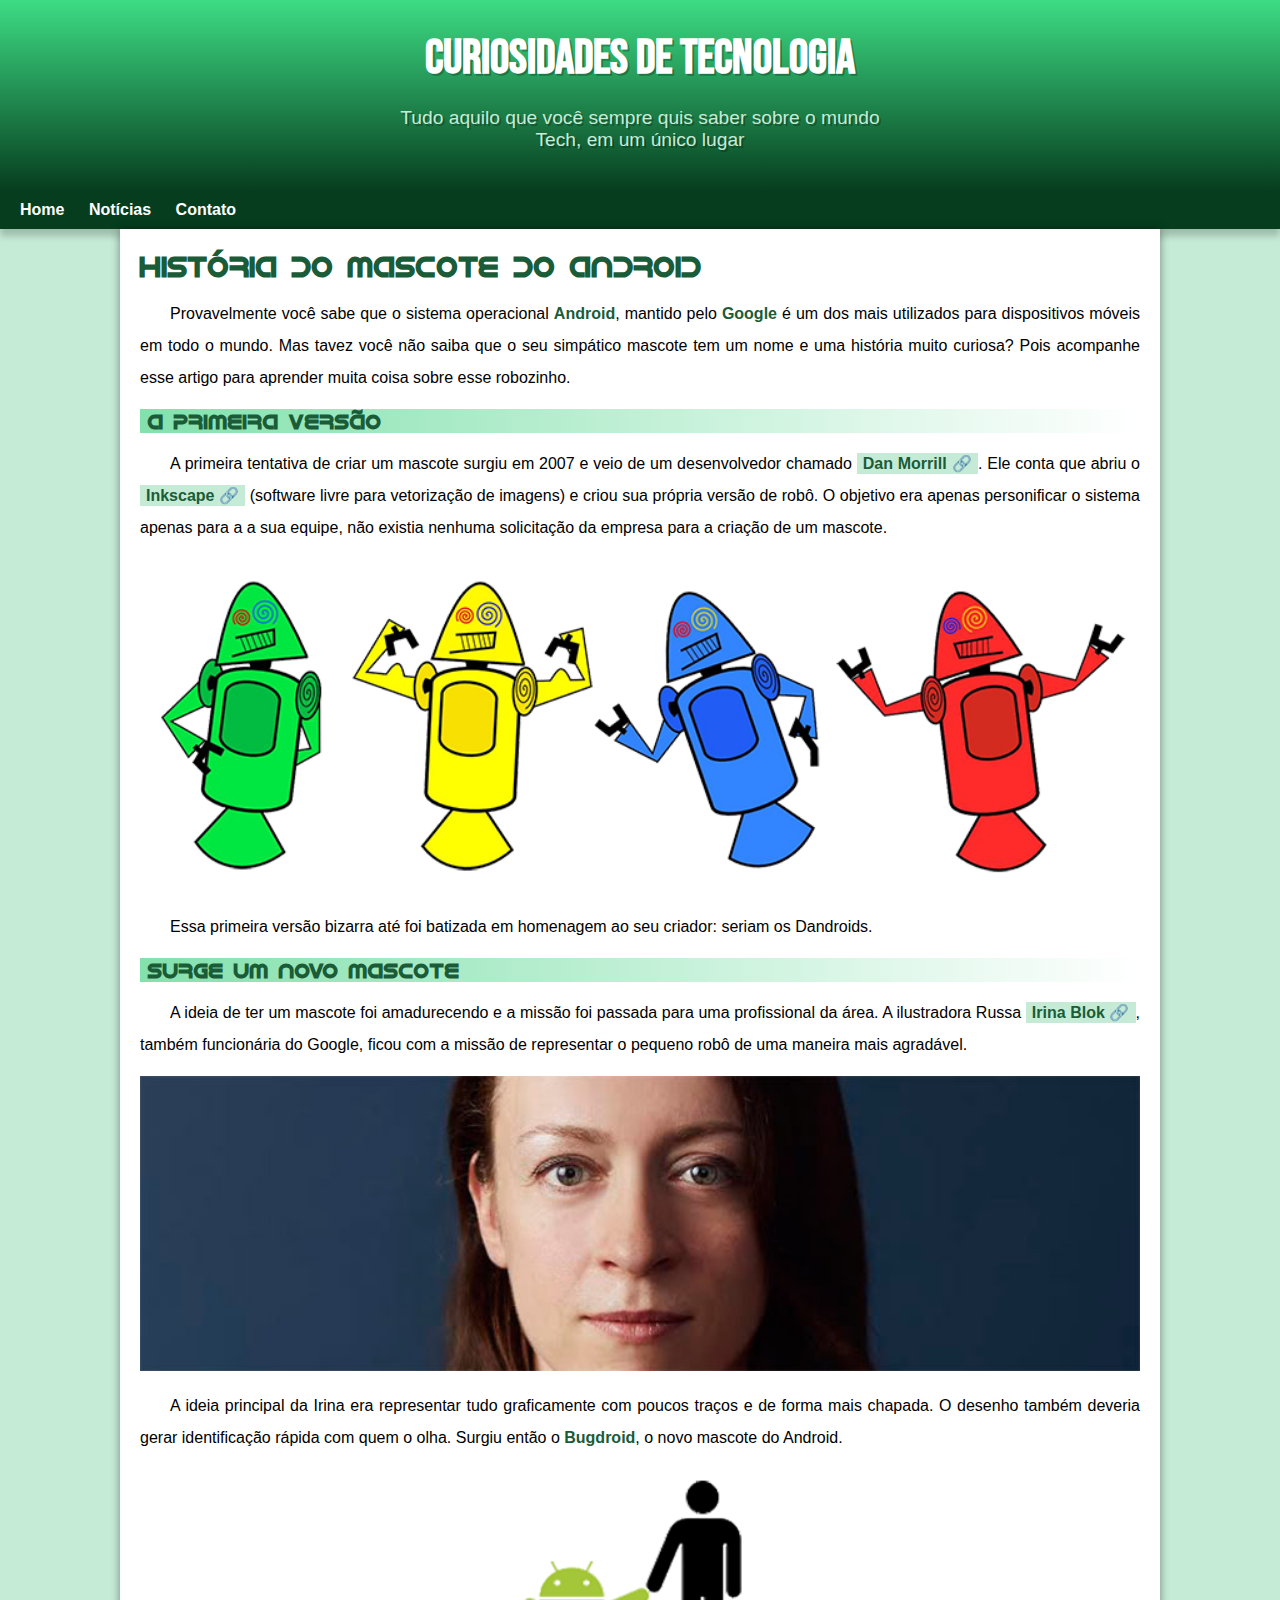
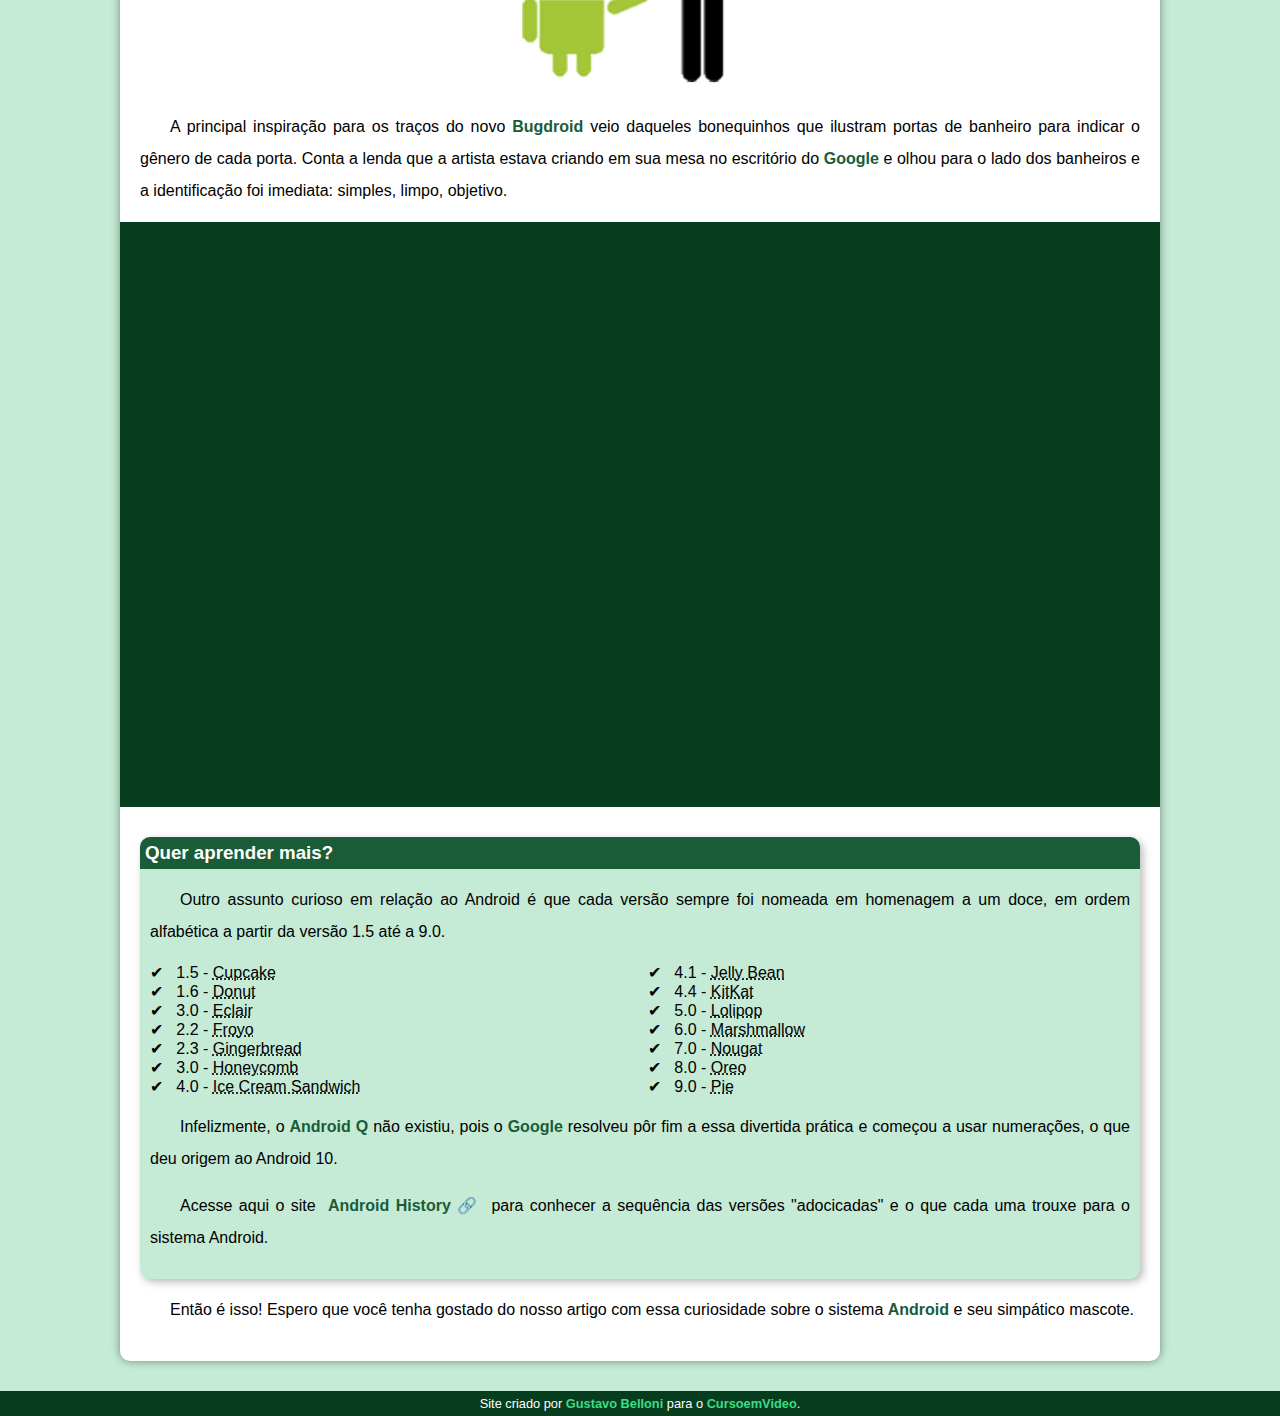
<file: index.html>
<!DOCTYPE html>
<html lang="pt-br">
<head>
    <meta charset="UTF-8">
    <meta http-equiv="X-UA-Compatible" content="IE=edge">
    <meta name="viewport" content="width=device-width, initial-scale=1.0">
    <link rel="shortcut icon" href="imagens/favicon.ico" type="image/x-icon">
    <title>Como surgiu o mascote do Android</title>
    <link rel="stylesheet" href="estilos/style.css">
</head>
<body>
    <header>
        <h1>Curiosidades de Tecnologia</h1>
        <p>Tudo aquilo que você sempre quis saber sobre o mundo Tech, em um único lugar</p>
    </header>
    <nav>
        <a href="#">Home</a>
        <a href="#">Notícias</a>
        <a href="#">Contato</a>
    </nav>
    <main>
        <article>
            <h1>História do Mascote do Android</h1>
            <p>Provavelmente você sabe que o sistema operacional <strong>Android</strong>, mantido pelo <strong>Google</strong> é um dos mais utilizados para dispositivos móveis em todo o mundo. Mas tavez você não saiba que o seu simpático mascote tem um nome e uma história muito curiosa? Pois acompanhe esse artigo para aprender muita coisa sobre esse robozinho.</p>
            <h2>A primeira versão</h2>
            <p>A primeira tentativa de criar um mascote surgiu em 2007 e veio de um desenvolvedor chamado <a href="https://androidcommunity.com/dan-morrill-shows-us-the-android-mascot-that-almost-was-20130103/" target="_blank" rel="external" class="externo"><strong>Dan Morrill</strong></a>. Ele conta que abriu o <a href="https://inkscape.org/pt-br/" target="_balnk" rel="external" class="externo"><strong>Inkscape</strong></a> (software livre para vetorização de imagens) e criou sua própria versão de robô. O objetivo era apenas personificar o sistema apenas para a a sua equipe, não existia nenhuma solicitação da empresa para a criação de um mascote.</p>
            <picture>
                <source media="(max-width: 670px)" srcset="imagens/dan-droids-pq.png" type="image/png">
                <img src="imagens/dan-droids.png" alt="Imagem flexível">
            </picture>
            <p>Essa primeira versão bizarra até foi batizada em homenagem ao seu criador: seriam os Dandroids.</p>
            <h2>Surge um novo mascote</h2>
            <p>A ideia de ter um mascote foi amadurecendo e a missão foi passada para uma profissional da área. A ilustradora Russa <a href="https://www.irinablok.com/android" target="_blank" rel="external" class="externo"><strong>Irina Blok</strong></a>, também funcionária do Google, ficou com a missão de representar o pequeno robô de uma maneira mais agradável.</p>
            <picture>
                <source media="(max-width: 670px)" srcset="imagens/irina-blok-pq.jpg" type="image/jpeg">
                <img src="imagens/irina-blok.jpg" alt="Imagem flexível">
            </picture>
            <p>A ideia principal da Irina era representar tudo graficamente com poucos traços e de forma mais chapada. O desenho também deveria gerar identificação rápida com quem o olha. Surgiu então o <strong>Bugdroid</strong>, o novo mascote do Android.</p>
            <img src="imagens/bugdroid.png" class="pequena" alt="Imagem Bugdroid">
            <p>A principal inspiração para os traços do novo <strong>Bugdroid</strong> veio daqueles bonequinhos que ilustram portas de banheiro para indicar o gênero de cada porta. Conta a lenda que a artista estava criando em sua mesa no escritório do <strong>Google</strong> e olhou para o lado dos banheiros e a identificação foi imediata: simples, limpo, objetivo.</p>
            
            <div class="video">
                <iframe width="560" height="315" src="https://www.youtube.com/embed/l2UDgpLz20M" title="YouTube video player" frameborder="0" allow="accelerometer; autoplay; clipboard-write; encrypted-media; gyroscope; picture-in-picture" allowfullscreen></iframe>
            </div>
            
                <aside>
            <h3>Quer aprender mais?</h3>
            <p>Outro assunto curioso em relação ao Android é que cada versão sempre foi nomeada em homenagem a um doce, em ordem alfabética a partir da versão 1.5 até a 9.0.</p>
            <ul>
                <li>
                    1.5 - <abbr title="Bolo de copo">Cupcake</abbr>
                </li>
                <li>
                    1.6 - <abbr title="Rosquinha">Donut</abbr>
                </li>
                <li>
                    3.0 - <abbr title="Bomba">Eclair</abbr>
                </li>
                <li>
                    2.2 - <abbr title="Iorgute Congelado">Froyo</abbr>
                </li>
                <li>
                    2.3 - <abbr title="Biscoito de Gengibre">Gingerbread</abbr>
                </li>
                <li>
                    3.0 - <abbr title="Favo de Mel">Honeycomb</abbr>
                </li>
                <li>
                    4.0 - <abbr title="Samduíche de Sorvete">Ice Cream Sandwich</abbr>
                </li>
                <li>
                    4.1 - <abbr title="Jujuba">Jelly Bean</abbr>
                </li>
                <li>
                    4.4 - <abbr title="Kitkat">KitKat</abbr>
                </li>
                <li>
                    5.0 - <abbr title="Pirulito">Lolipop</abbr>
                </li>
                <li>
                    6.0 - <abbr title="Marshmallow">Marshmallow</abbr>
                </li>
                <li>
                    7.0 - <abbr title="Torrone">Nougat</abbr>
                </li>
                <li>
                    8.0 - <abbr title="Oreo">Oreo</abbr>
                </li>
                <li>
                    9.0 - <abbr title="Torta">Pie</abbr>
                </li>
            </ul>
            <p>Infelizmente, o <strong>Android Q</strong> não existiu, pois o <strong>Google</strong> resolveu pôr fim a essa divertida prática e começou a usar numerações, o que deu origem ao Android 10.</p>
            <p>Acesse aqui o site <a href="https://www.android.com/intl/en_uk/history/" target="_blank" rel="external" class="externo"><strong>Android History</strong></a> para conhecer a sequência das versões "adocicadas" e o que cada uma trouxe para o sistema Android.</p>
                </aside>
            <p>Então é isso! Espero que você tenha gostado do nosso artigo com essa curiosidade sobre o sistema <strong>Android</strong> e seu simpático mascote.</p>
        </article>
    </main>
    <footer>
        Site criado por <a href="https://www.instagram.com/bellonigustavo/" target="_blank" rel="external"><strong>Gustavo Belloni</strong></a> para o <a href="https://www.youtube.com/cursoemvideo" target="_blank" rel="external"><strong>CursoemVideo</strong></a>.
    </footer>


</body>
</html>
</file>
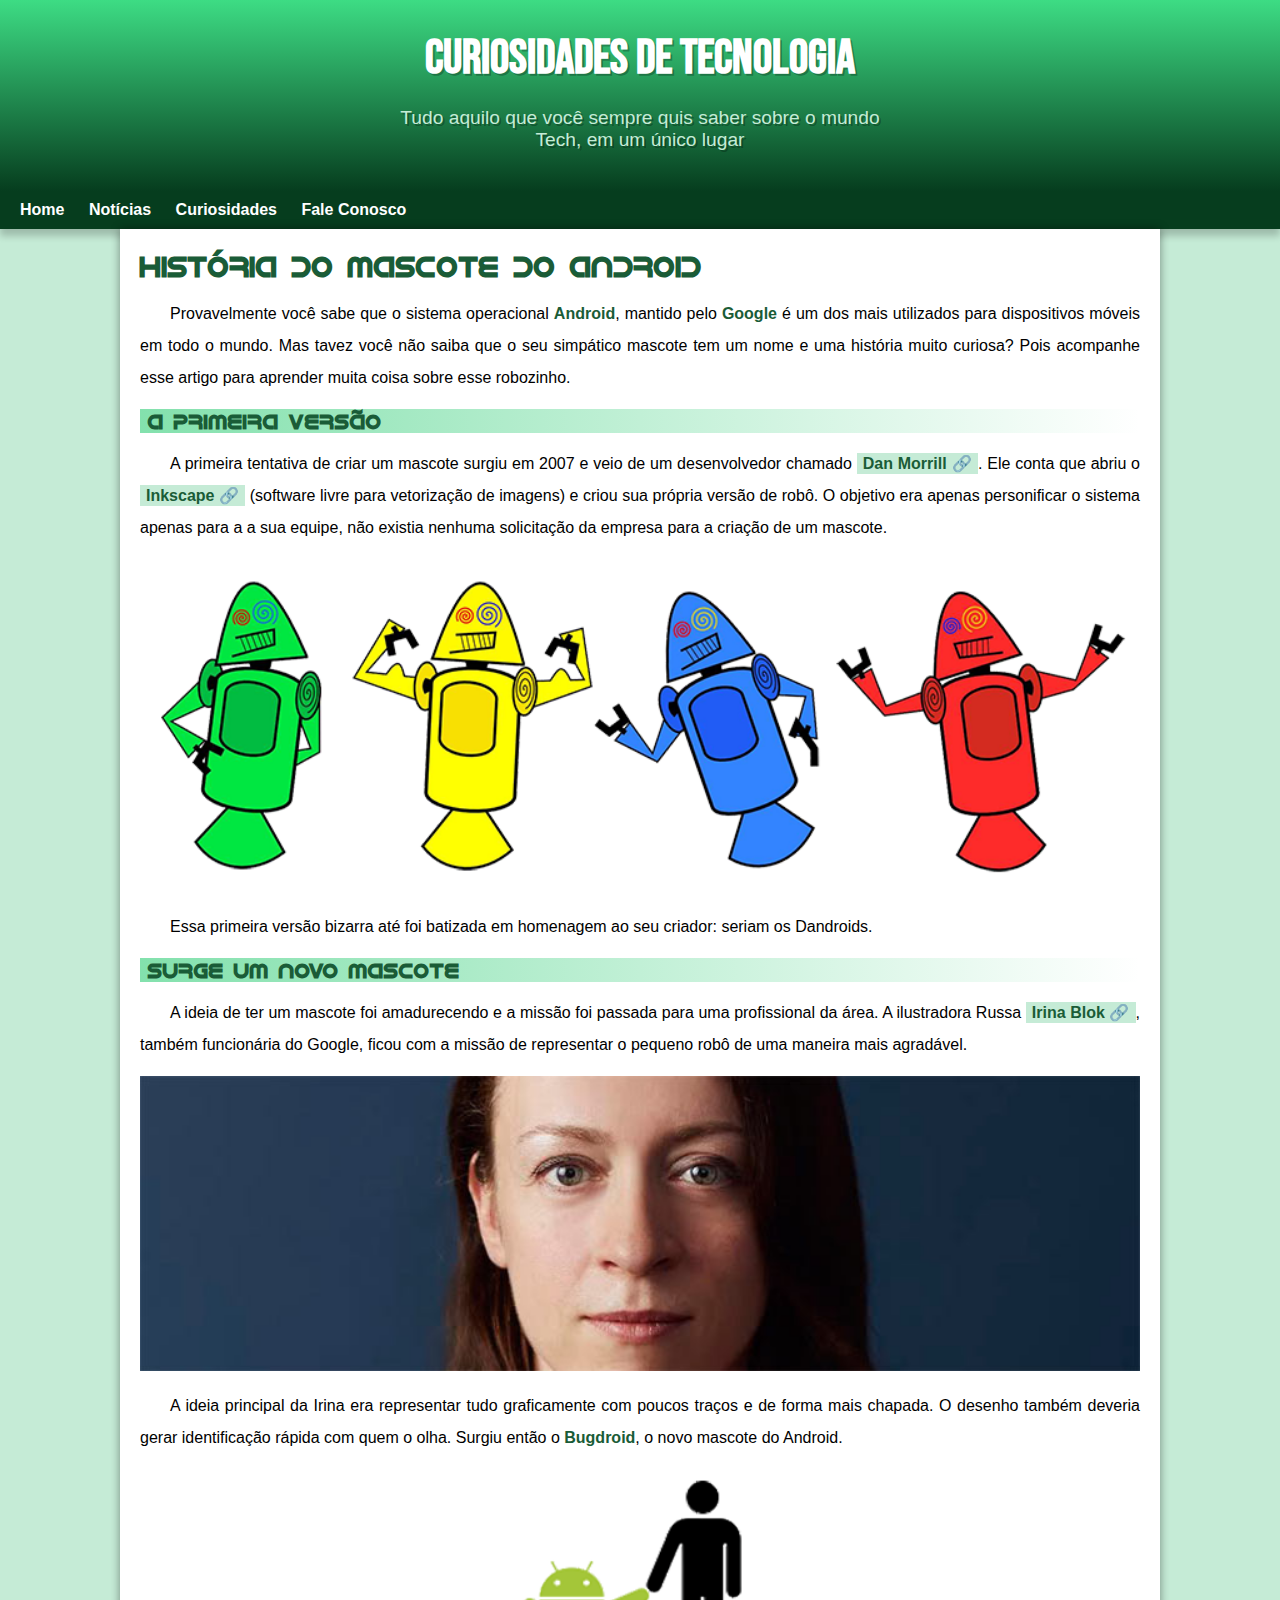
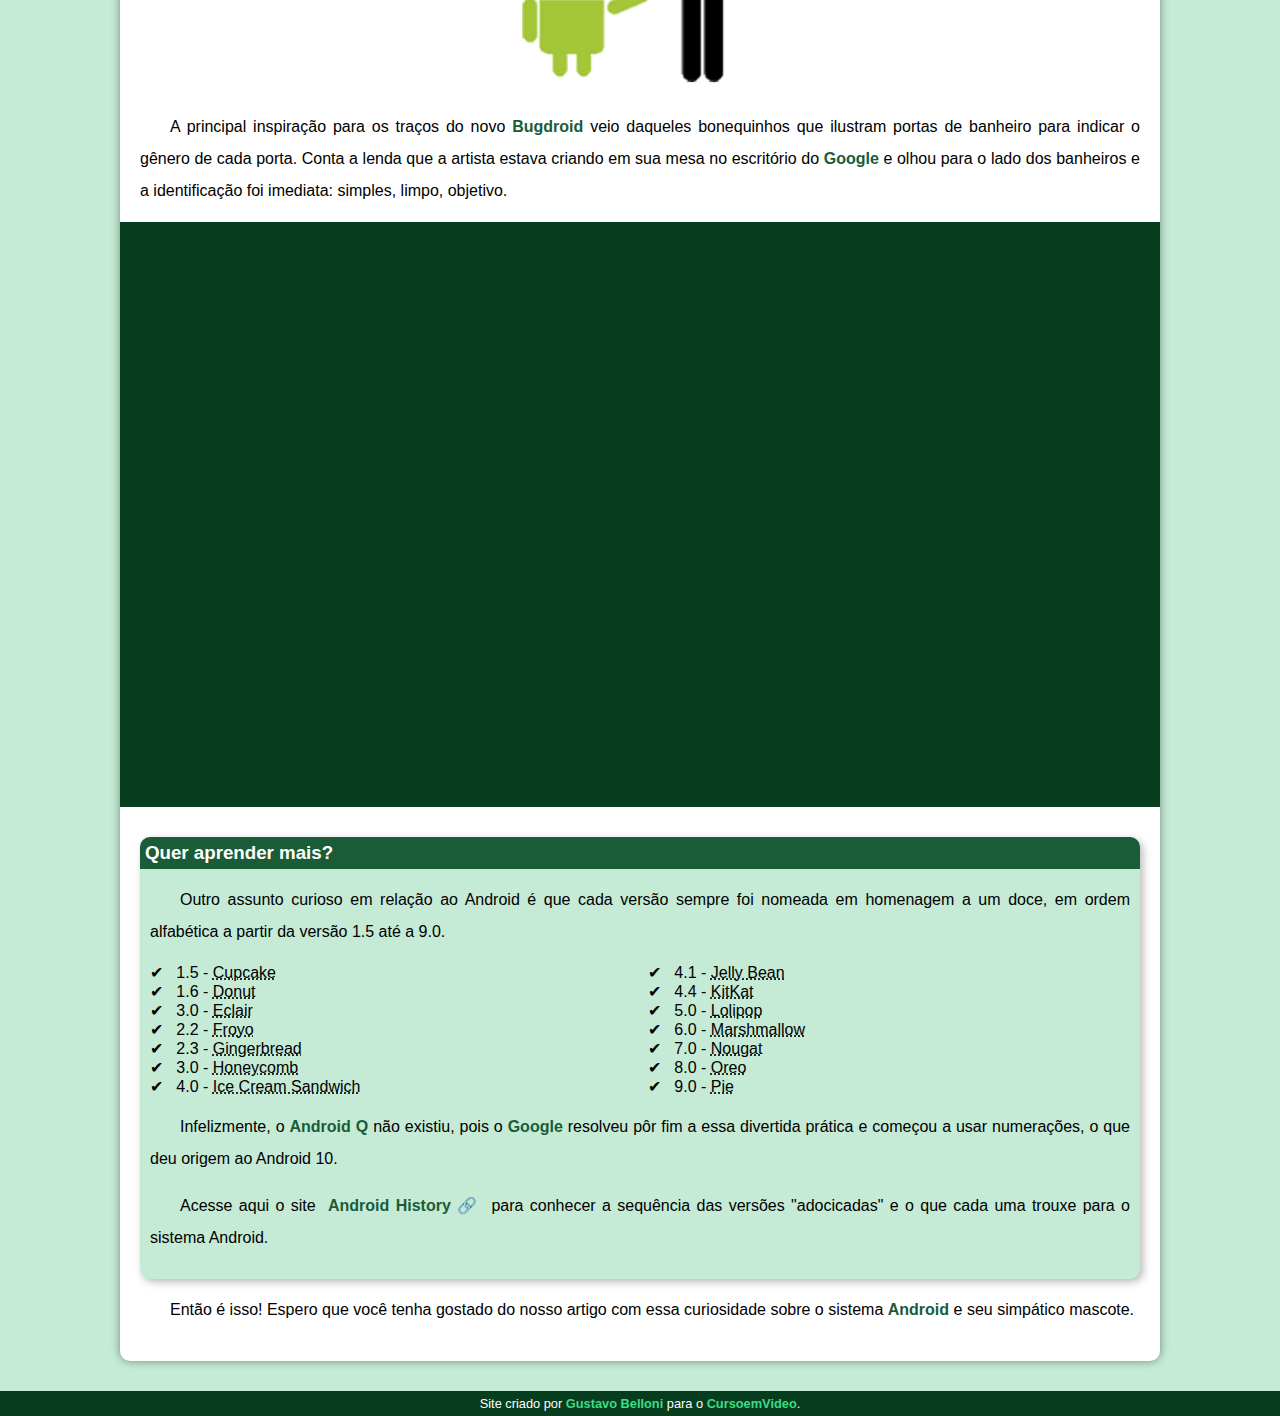
<file: index.html.html>
<!DOCTYPE html>
<html lang="pt-br">
<head>
    <meta charset="UTF-8">
    <meta http-equiv="X-UA-Compatible" content="IE=edge">
    <meta name="viewport" content="width=device-width, initial-scale=1.0">
    <link rel="shortcut icon" href="imagens/favicon.ico" type="image/x-icon">
    <title>Como surgiu o mascote do Android</title>
    <link rel="stylesheet" href="estilos/style.css">
</head>
<body>
    <header>
        <h1>Curiosidades de Tecnologia</h1>
        <p>Tudo aquilo que você sempre quis saber sobre o mundo Tech, em um único lugar</p>
    </header>
    <nav>
        <a href="#">Home</a>
        <a href="noticias.html" target="_self">Notícias</a>
        <a href="#">Curiosidades</a>
        <a href="#">Fale Conosco</a>
    </nav>
    <main>
        <article>
            <h1>História do Mascote do Android</h1>
            <p>Provavelmente você sabe que o sistema operacional <strong>Android</strong>, mantido pelo <strong>Google</strong> é um dos mais utilizados para dispositivos móveis em todo o mundo. Mas tavez você não saiba que o seu simpático mascote tem um nome e uma história muito curiosa? Pois acompanhe esse artigo para aprender muita coisa sobre esse robozinho.</p>
            <h2>A primeira versão</h2>
            <p>A primeira tentativa de criar um mascote surgiu em 2007 e veio de um desenvolvedor chamado <a href="https://androidcommunity.com/dan-morrill-shows-us-the-android-mascot-that-almost-was-20130103/" target="_blank" rel="external" class="externo"><strong>Dan Morrill</strong></a>. Ele conta que abriu o <a href="https://inkscape.org/pt-br/" target="_balnk" rel="external" class="externo"><strong>Inkscape</strong></a> (software livre para vetorização de imagens) e criou sua própria versão de robô. O objetivo era apenas personificar o sistema apenas para a a sua equipe, não existia nenhuma solicitação da empresa para a criação de um mascote.</p>
            <picture>
                <source media="(max-width: 670px)" srcset="imagens/dan-droids-pq.png" type="image/png">
                <img src="imagens/dan-droids.png" alt="Imagem flexível">
            </picture>
            <p>Essa primeira versão bizarra até foi batizada em homenagem ao seu criador: seriam os Dandroids.</p>
            <h2>Surge um novo mascote</h2>
            <p>A ideia de ter um mascote foi amadurecendo e a missão foi passada para uma profissional da área. A ilustradora Russa <a href="https://www.irinablok.com/android" target="_blank" rel="external" class="externo"><strong>Irina Blok</strong></a>, também funcionária do Google, ficou com a missão de representar o pequeno robô de uma maneira mais agradável.</p>
            <picture>
                <source media="(max-width: 670px)" srcset="imagens/irina-blok-pq.jpg" type="image/jpeg">
                <img src="imagens/irina-blok.jpg" alt="Imagem flexível">
            </picture>
            <p>A ideia principal da Irina era representar tudo graficamente com poucos traços e de forma mais chapada. O desenho também deveria gerar identificação rápida com quem o olha. Surgiu então o <strong>Bugdroid</strong>, o novo mascote do Android.</p>
            <img src="imagens/bugdroid.png" class="pequena" alt="Imagem Bugdroid">
            <p>A principal inspiração para os traços do novo <strong>Bugdroid</strong> veio daqueles bonequinhos que ilustram portas de banheiro para indicar o gênero de cada porta. Conta a lenda que a artista estava criando em sua mesa no escritório do <strong>Google</strong> e olhou para o lado dos banheiros e a identificação foi imediata: simples, limpo, objetivo.</p>
            
            <div class="video">
                <iframe width="560" height="315" src="https://www.youtube.com/embed/l2UDgpLz20M" title="YouTube video player" frameborder="0" allow="accelerometer; autoplay; clipboard-write; encrypted-media; gyroscope; picture-in-picture" allowfullscreen></iframe>
            </div>
            
                <aside>
            <h3>Quer aprender mais?</h3>
            <p>Outro assunto curioso em relação ao Android é que cada versão sempre foi nomeada em homenagem a um doce, em ordem alfabética a partir da versão 1.5 até a 9.0.</p>
            <ul>
                <li>
                    1.5 - <abbr title="Bolo de copo">Cupcake</abbr>
                </li>
                <li>
                    1.6 - <abbr title="Rosquinha">Donut</abbr>
                </li>
                <li>
                    3.0 - <abbr title="Bomba">Eclair</abbr>
                </li>
                <li>
                    2.2 - <abbr title="Iorgute Congelado">Froyo</abbr>
                </li>
                <li>
                    2.3 - <abbr title="Biscoito de Gengibre">Gingerbread</abbr>
                </li>
                <li>
                    3.0 - <abbr title="Favo de Mel">Honeycomb</abbr>
                </li>
                <li>
                    4.0 - <abbr title="Samduíche de Sorvete">Ice Cream Sandwich</abbr>
                </li>
                <li>
                    4.1 - <abbr title="Jujuba">Jelly Bean</abbr>
                </li>
                <li>
                    4.4 - <abbr title="Kitkat">KitKat</abbr>
                </li>
                <li>
                    5.0 - <abbr title="Pirulito">Lolipop</abbr>
                </li>
                <li>
                    6.0 - <abbr title="Marshmallow">Marshmallow</abbr>
                </li>
                <li>
                    7.0 - <abbr title="Torrone">Nougat</abbr>
                </li>
                <li>
                    8.0 - <abbr title="Oreo">Oreo</abbr>
                </li>
                <li>
                    9.0 - <abbr title="Torta">Pie</abbr>
                </li>
            </ul>
            <p>Infelizmente, o <strong>Android Q</strong> não existiu, pois o <strong>Google</strong> resolveu pôr fim a essa divertida prática e começou a usar numerações, o que deu origem ao Android 10.</p>
            <p>Acesse aqui o site <a href="https://www.android.com/intl/en_uk/history/" target="_blank" rel="external" class="externo"><strong>Android History</strong></a> para conhecer a sequência das versões "adocicadas" e o que cada uma trouxe para o sistema Android.</p>
                </aside>
            <p>Então é isso! Espero que você tenha gostado do nosso artigo com essa curiosidade sobre o sistema <strong>Android</strong> e seu simpático mascote.</p>
        </article>
    </main>
    <footer>
        Site criado por <a href="https://www.instagram.com/bellonigustavo/" target="_blank" rel="external"><strong>Gustavo Belloni</strong></a> para o <a href="https://www.youtube.com/cursoemvideo" target="_blank" rel="external"><strong>CursoemVideo</strong></a>.
    </footer>


</body>
</html>
</file>
<file: estilos/style.css>
@charset "UFT-8";

@import url('https://fonts.googleapis.com/css2?family=Bebas+Neue&display=swap');

@font-face {
    font-family: 'Android';
    src: url('../fontes/idroid.otf') format('opentype');
    font-weight: normal;
}

:root {
    --cor0: #c5ebd6;
    --cor1: #83e1ad;
    --cor2: #3ddc84;
    --cor3: #2fa866;
    --cor4: #1a5c37;
    --cor5: #063d1e;
    
    --fonte-padrao: Arial, Verdana, Helvetica, sans-serif;
    --fonte-destaque: 'Bebas Neue', cursive;
    --font-android: 'Android', cursive;
}

* {
    margin: 0px;
    padding: 0px;
}

body {
    background-color: var(--cor0);
    font-family: var(--fonte-padrao);
}

a.externo::after {
    content: '\00A0\1F517';

}

header{
    text-align: center;
    background-image: linear-gradient(to bottom, var(--cor2), var(--cor5));
    padding-top: 30px;
    min-height: 150px;
}

header > h1 {    
    font-family: var(--fonte-destaque);   
    margin-bottom: 20px;
    font-size: 3em;
    color: white;
    text-shadow: 2px 2px 0px rgba(0, 0, 0, 0.275);
}

header > p {
    font-family: var(--fonte-padrao);
    font-size: 1.2em;
    margin: auto;
    max-width: 500px;
    padding-right: 10px;
    padding-left: 10px;
    padding-bottom: 40px;
    color: var(--cor0);
    text-shadow: 2px 2px 0px rgba(0, 0, 0, 0.275);
}

nav {
    background-color: var(--cor5);
    padding: 10px;
    box-shadow: 0px 7px 7px rgba(0, 0, 0, 0.200);
    
}

nav > a {
    text-decoration: none;
    color: white;
    font-weight: bold;
    padding: 10px;
    border-radius: 5px;
    transition-duration: 0.25s;
}

nav > a:hover {
    background-color: var(--cor3);
    color: var(--cor5);
}

main {
    background-color: white;
    padding: 20px;   
    min-width: 300px;
    max-width: 1000px;
    margin: auto;
    margin-bottom: 30px;
    box-shadow: 0px 0px 10px rgba(0, 0, 0, 0.418);
    border-bottom-left-radius: 10px;
    border-bottom-right-radius: 10px;
}

main h1 { 
    color: var(--cor4); 
    font-family: var(--font-android);
    font-size: 1.8em;
}

main h2 {
    background-image: linear-gradient(to right, var(--cor1), transparent);
    color: var(--cor4);
    font-family: var(--font-android);
    font-size: 1.3em;
    text-indent: 8px;
}

main p {
    margin: 15px 0px;
    text-align: justify;
    text-indent: 30px;
    line-height: 2em;
    font-size: 1em;
}

main img {
    width: 100%;
}

main img.pequena{
    max-width: 350px;
    display: block;
    margin: auto;
}

main strong {
    color: var(--cor4);
    font-weight: bold;
}

main a {
    color: var(--cor4);
    text-decoration: none;
    font-weight: bold;
    background-color: var(--cor0);
    padding: 2px 6px;
}

main a:hover {
    text-decoration: underline;
    color: var(--cor4);
}

div.video {
    background-color: var(--cor5);
    margin: 0px -20px 30px -20px;
    padding: 20px;
    padding-bottom: 56.5%;
    position: relative;
}

div.video > iframe {
    position: absolute;
    top: 5%;
    left: 5%;
    width: 90%;
    height: 90%;
}

aside {
    background-color: var(--cor0);
    padding: 10px;
    border-radius: 10px 10px 10px 10px;
    box-shadow: 3px 3px 8px rgba(0, 0, 0, 0.274);
}

aside h3 {
    background-color: var(--cor4);
    padding: 5px;
    border-radius: 10px 10px 0px 0px;
    color: white;
    margin: -10px -10px 0px -10px;
}

aside > ul {
    list-style-type: '\2714\00A0\00A0';
    list-style-position: inside;
    columns: 2;
}

footer {
    background-color: var(--cor5);
    color: white;
    text-align: center;
    padding: 5px;
    margin: 0px;
    font-size: 0.8em;
}

footer > a {
    color: var(--cor2);
    text-decoration: none;
}

footer a:hover {
    text-decoration: underline;
    color: var(--cor1);
}
</file>
